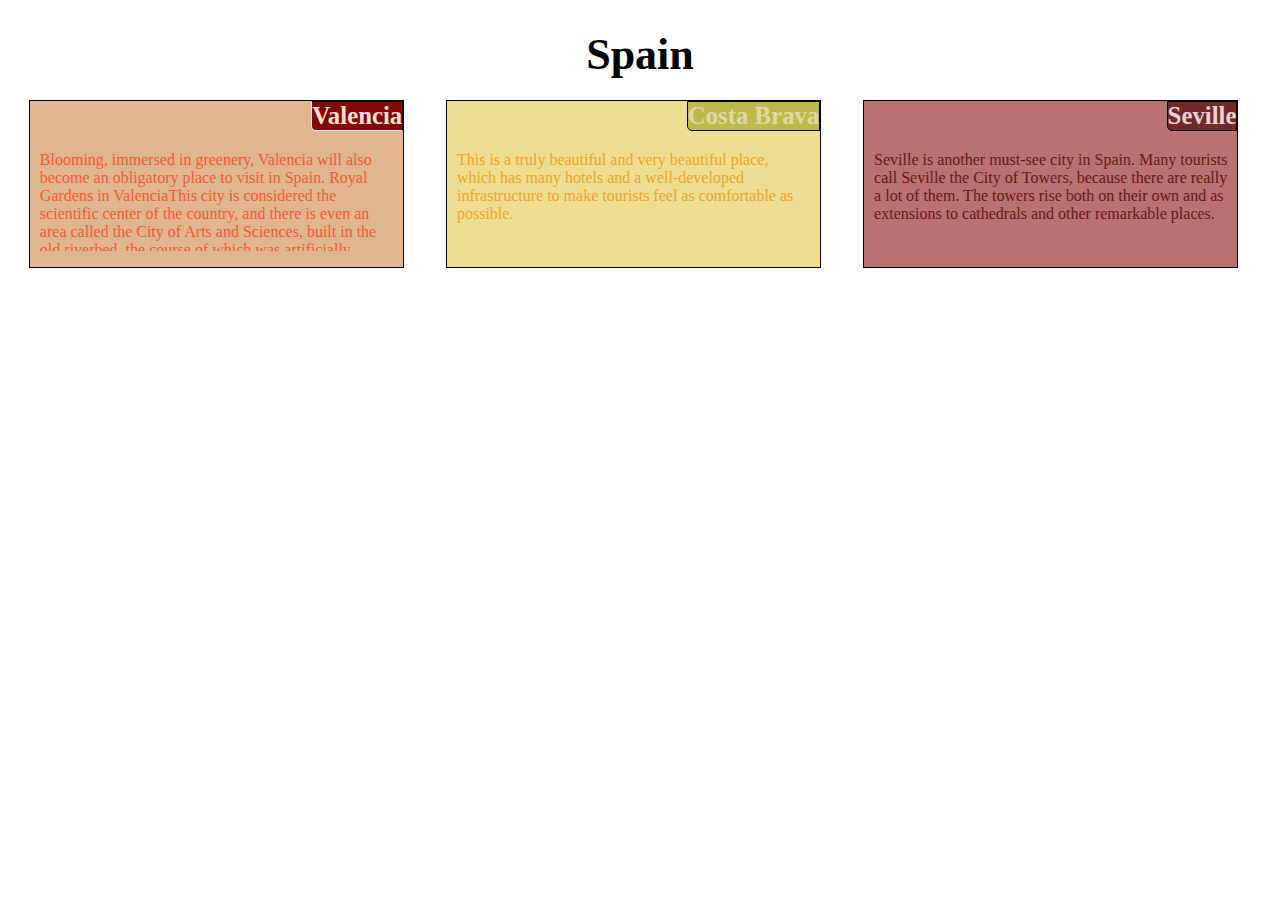
<file: module2-solution/index.html>
<!DOCTYPE html>
<html>

<head>
  <meta charset="utf-8">
  <meta name="viewport" content="width=device-width, initial-scale=1">
  <title>Module 2</title>
  <link rel="stylesheet" href="css/style.css">

</head>

<body>
  <h1>Spain</h1>

  <section class="col-lg-4 col-md-6 col-sm-12">
    <div id="div1">
      <h3 id="h1">Valencia</h3>
      <p id="p1">Blooming, immersed in greenery, Valencia will also become an obligatory place to visit in Spain. 
          Royal Gardens in ValenciaThis city is considered the scientific center of the country, 
          and there is even an area called the City of Arts and Sciences, built in the old riverbed, 
          the course of which was artificially changed.</p>
    </div>
  </section>

  <section class="col-lg-4 col-md-6 col-sm-12">
    <div id="div2">
      <h3 id="h2">Costa Brava</h3>
      <p id="p1">This is a truly beautiful and very beautiful place,
           which has many hotels and a well-developed infrastructure 
           to make tourists feel as comfortable as possible.</p>
    </div>
  </section>

  <section class="col-lg-4 col-md-12 col-sm-12">
    <div id="div3">
      <h3 id="h3">Seville</h3>
      <p id="p1">Seville is another must-see city in Spain. 
          Many tourists call Seville the City of Towers, because there are really a lot of them. 
          The towers rise both on their own and as extensions to cathedrals and other remarkable places.

    </p>
    </div>
  </section>

</body>
</file>
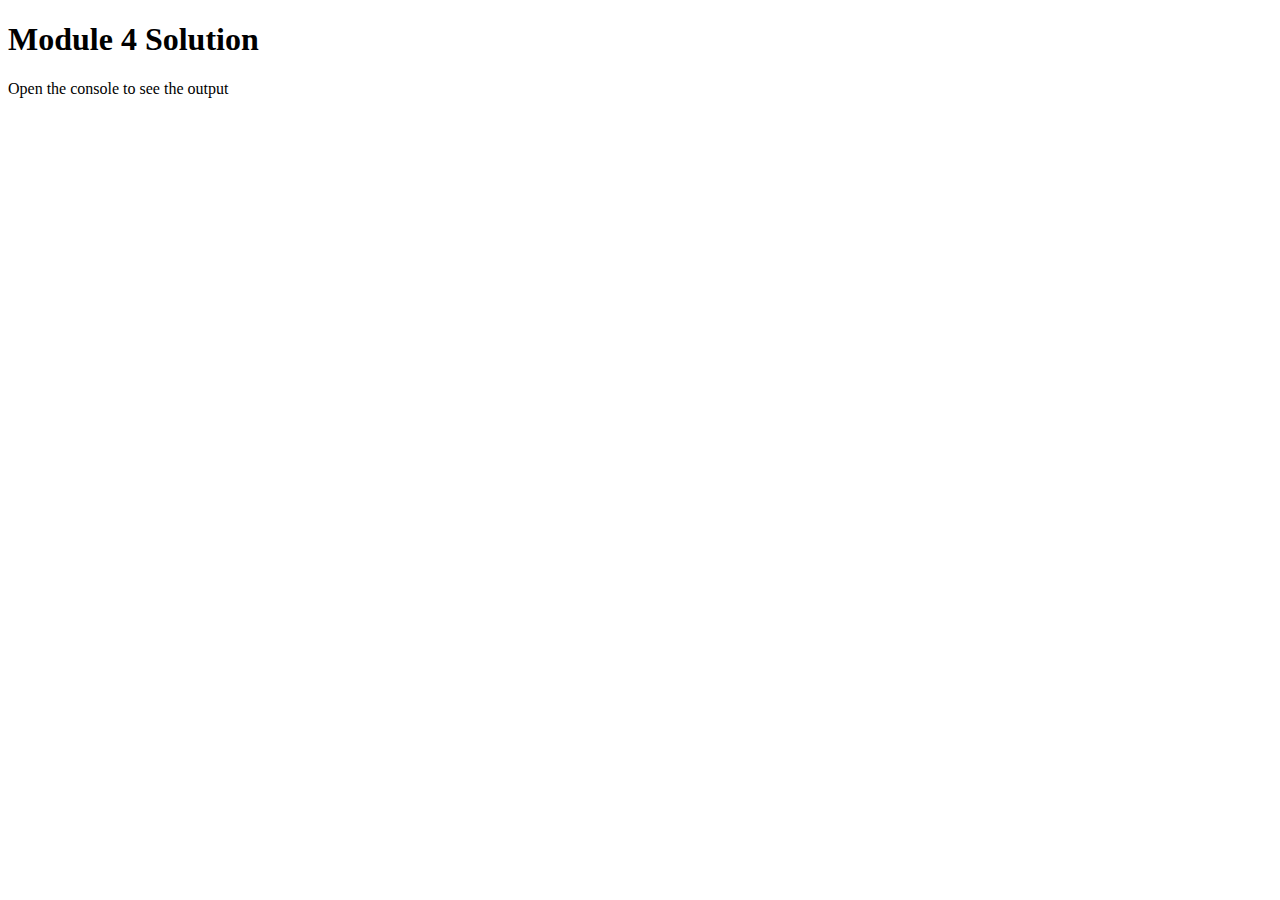
<file: module4-solution/index.html>
<!DOCTYPE html>
<html>
<head>
  <meta charset="utf-8">
  <title>Module 4</title>
  <script src="js/SpeakHello.js"></script>
  <script src="js/SpeakGoodBye.js"></script>
  <script src="js/script.js"></script>
</head>
<body>
  <h1>Module 4 Solution </h1>
  <p> Open the console to see the output</p>
</body>
</html>
</file>
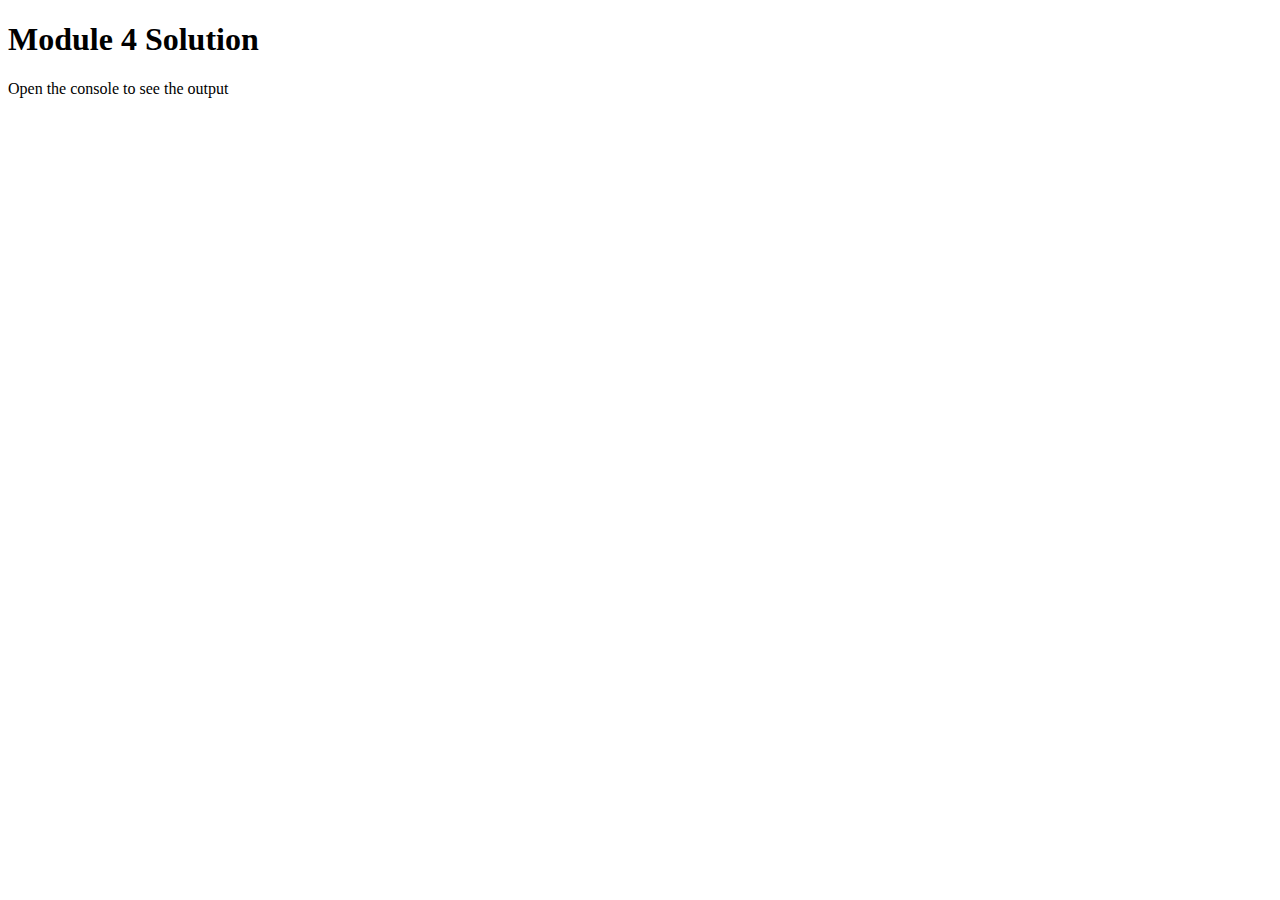
<file: module4-solution/js/index.html>
<!DOCTYPE html>
<html>
<head>
  <meta charset="utf-8">
  <title>Module 4</title>
  <script src="SpeakHello.js"></script>
  <script src="SpeakGoodBye.js"></script>
  <script src="script.js"></script>
</head>
<body>
  <h1>Module 4 Solution </h1>
  <p> Open the console to see the output</p>
</body>
</html>
</file>
<file: module2-solution/css/style.css>
* {
    box-sizing: border-box;
  }

div {
  position: relative;
  width: 90%;
  background-color: grey;
  border: 1px solid black;
  margin-right: auto;
  margin-left: auto;
  margin-bottom: 15px;
}

h1 {
  margin-bottom: 20px;
  text-align: center;
  font-family: 'Times New Roman', Times, serif;
  font-size: 2.75em;
  font-family: "Amagro";
}

h3 {
  float: right;
  border: 1px solid;
  margin: 0px 0px 10px 0px;
  text-align: center;
  font-size: 1.55em;
}

p{
  clear: both;
  text-align: left;
  padding: 10px;
  overflow: auto;
  height: 110px;
}

p::-webkit-scrollbar {
  display: none;
}

#div1 {
  background-color: #e0b690;
  color: #f45a34;
}

#h1 {
  border-radius: 0px 0px 0px 5px;
  border-color: black black #F0F0F8 #F0F0F8;
  background-color: #820707;
  color: #f4dece;
}

#div2 {
  background-color: #eede91;
  color: #eea32b;
}

#h2 {
  border-radius: 0px 0px 0px 5px;
  border-color: black black black black;
  background-color: #bbb94a;
  color: #dfd6aa;
}

#div3 {
  background-color: #ba7171;
  color: #681714;
}

#h3 {
  border-radius: 0px 0px 0px 5px;
  border-color: black black black black;
  background-color: #702828;
  color: #e3d3d3;
}

/********** Large devices only **********/
@media (min-width: 992px) {
  .col-lg-1, .col-lg-2, .col-lg-3, .col-lg-4, .col-lg-5, .col-lg-6, .col-lg-7, .col-lg-8, .col-lg-9, .col-lg-10, .col-lg-11, .col-lg-12 {
    float: left;
  }
  .col-lg-1 {
    width: 8.33%;
  }
  .col-lg-2 {
    width: 16.66%;
  }
  .col-lg-3 {
    width: 25%;
  }
  .col-lg-4 {
    width: 33%;
  }
  .col-lg-5 {
    width: 41.66%;
  }
  .col-lg-6 {
    width: 50%;
  }
  .col-lg-7 {
    width: 58.33%;
  }
  .col-lg-8 {
    width: 66.66%;
  }
  .col-lg-9 {
    width: 74.99%;
  }
  .col-lg-10 {
    width: 83.33%;
  }
  .col-lg-11 {
    width: 91.66%;
  }
  .col-lg-12 {
    width: 100%;
  }
}

/********** Medium devices only **********/
@media (min-width: 768px) and (max-width: 991px) {
  .col-md-1, .col-md-2, .col-md-3, .col-md-4, .col-md-5, .col-md-6, .col-md-7, .col-md-8, .col-md-9, .col-md-10, .col-md-11, .col-md-12 {
    float: left;
  }
  .col-md-1 {
    width: 8.33%;
  }
  .col-md-2 {
    width: 16.66%;
  }
  .col-md-3 {
    width: 25%;
  }
  .col-md-4 {
    width: 33%;
  }
  .col-md-5 {
    width: 41.66%;
  }
  .col-md-6 {
    width: 50%;
  }
  .col-md-7 {
    width: 58.33%;
  }
  .col-md-8 {
    width: 66.66%;
  }
  .col-md-9 {
    width: 74.99%;
  }
  .col-md-10 {
    width: 83.33%;
  }
  .col-md-11 {
    width: 91.66%;
  }
  .col-md-12 {
    width: 100%;
  }

  .col-md-6 #d1{
    margin-left: 0;
  }
  
  .col-md-6 #d2{
    margin-right: 0;
  }
  
  .col-md-12 #d3 {
    width: 100%;
  } 
}

  /********** Small devices only **********/
  @media (max-width: 767px) {
    .col-sm-1, .col-sm-2, .col-sm-3, .col-sm-4, .col-sm-5, .col-sm-6, .col-sm-7, .col-sm-8, .col-sm-9, .col-sm-10, .col-sm-11, .col-sm-12 {
      float: left;
    }
    .col-sm-1 {
      width: 8.33%;
    }
    .col-sm-2 {
      width: 16.66%;
    }
    .col-sm-3 {
      width: 25%;
    }
    .col-sm-4 {
      width: 33%;
    }
    .col-sm-5 {
      width: 41.66%;
    }
    .col-sm-6 {
      width: 50%;
    }
    .col-sm-7 {
      width: 58.33%;
    }
    .col-sm-8 {
      width: 66.66%;
    }
    .col-sm-9 {
      width: 74.99%;
    }
    .col-sm-10 {
      width: 83.33%;
    }
    .col-sm-11 {
      width: 91.66%;
    }
    .col-sm-12 {
      width: 100%;
    }
  }
</file>
